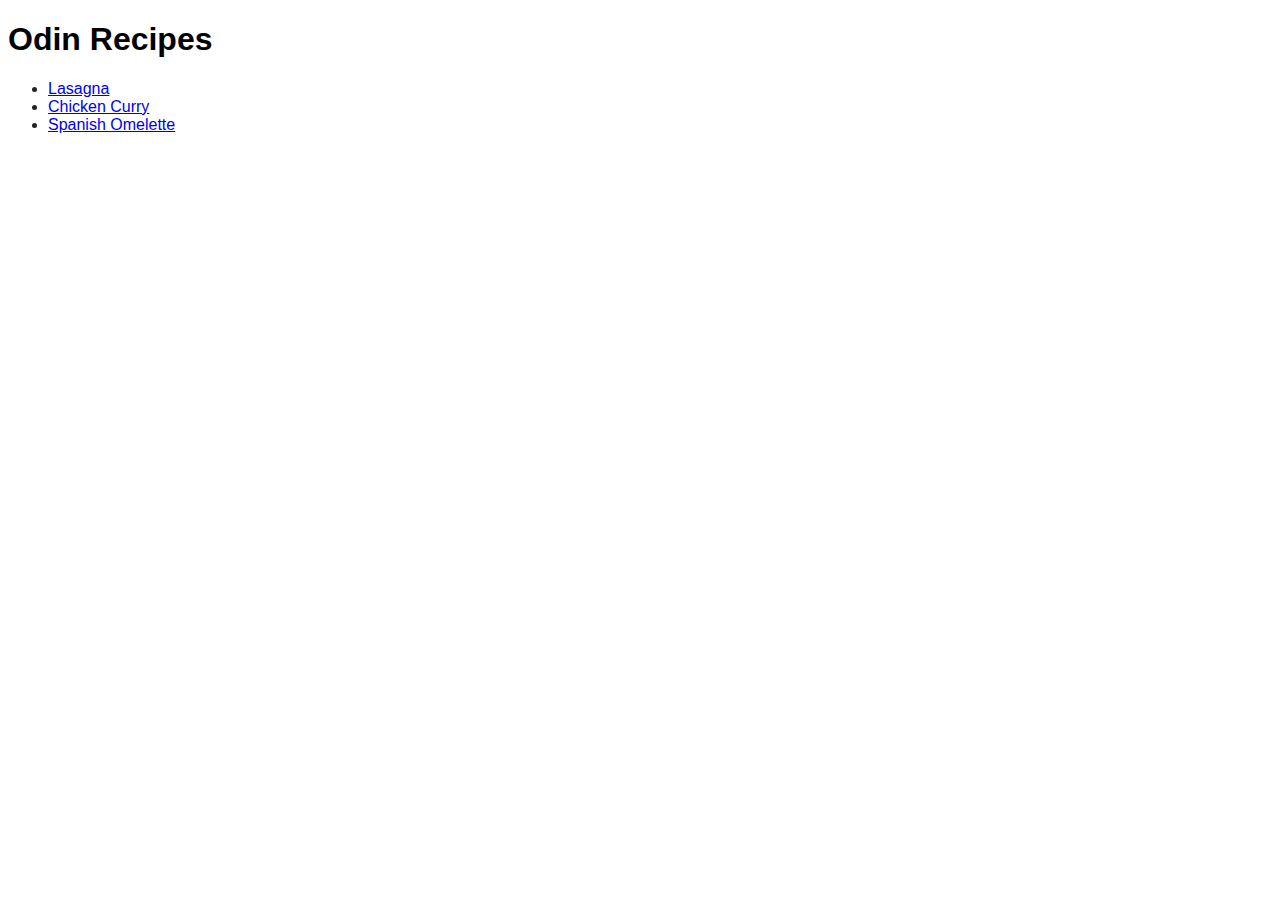
<file: index.html>
<!DOCTYPE html>
<html lang="en">
<head>
    <meta charset="UTF-8">
    <meta name="viewport" content="width=device-width, initial-scale=1.0">
    <title>The Odin Project - Recipes</title>
    <link rel="stylesheet" href="styles/global.css">
</head>
<body>
    <h1>Odin Recipes</h1>
    <ul>
        <li><a href="recipes/lasagna.html">Lasagna</a></li>
        <li><a href="recipes/chicken_curry.html">Chicken Curry</a></li>
        <li><a href="recipes/spanish_omelette.html">Spanish Omelette</a></li>
    </ul>
</body>
</html>
</file>
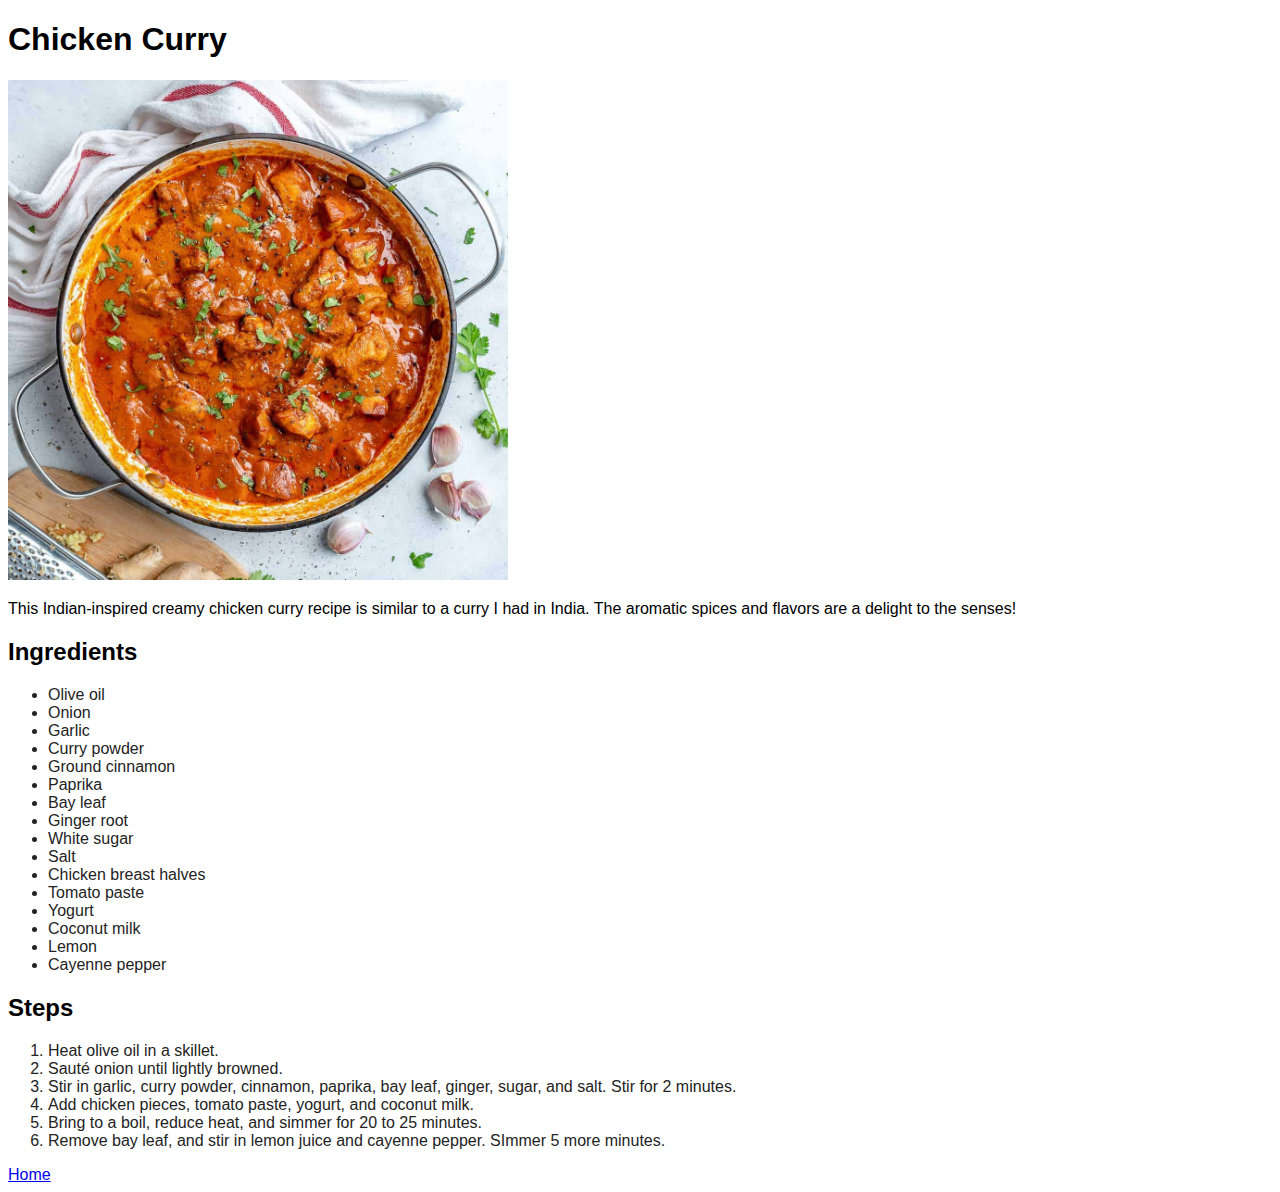
<file: recipes/chicken_curry.html>
<!DOCTYPE html>
<html lang="en">
<head>
    <meta charset="UTF-8">
    <meta name="viewport" content="width=device-width, initial-scale=1.0">
    <title>The Odin Project - Recipes</title>
    <link rel="stylesheet" href="../styles/global.css">
</head>
<body>
    <h1>Chicken Curry</h1>
    <img width="500" height="500" src="../images/curry.jpg" alt="Lasagna">
    <p>This Indian-inspired creamy chicken curry recipe is similar to a curry I had in India. The aromatic spices and flavors are a delight to the senses!</p>
    <h2>Ingredients</h2>
    <ul>
        <li>Olive oil</li>
        <li>Onion</li>
        <li>Garlic</li>
        <li>Curry powder</li>
        <li>Ground cinnamon</li>
        <li>Paprika</li>
        <li>Bay leaf</li>
        <li>Ginger root</li>
        <li>White sugar</li>
        <li>Salt</li>
        <li>Chicken breast halves</li>
        <li>Tomato paste</li>
        <li>Yogurt</li>
        <li>Coconut milk</li>
        <li>Lemon</li>
        <li>Cayenne pepper</li>
    </ul>
    <h2>Steps</h2>
    <ol>
        <li>Heat olive oil in a skillet.</li>
        <li>Sauté onion until lightly browned.</li>
        <li>Stir in garlic, curry powder, cinnamon, paprika, bay leaf, ginger, sugar, and salt. Stir for 2 minutes.</li>
        <li>Add chicken pieces, tomato paste, yogurt, and coconut milk.</li>
        <li>Bring to a boil, reduce heat, and simmer for 20 to 25 minutes.</li>
        <li>Remove bay leaf, and stir in lemon juice and cayenne pepper. SImmer 5 more minutes.</li>
    </ol>
    <a href="../index.html">Home</a>
</body>
</html>
</file>
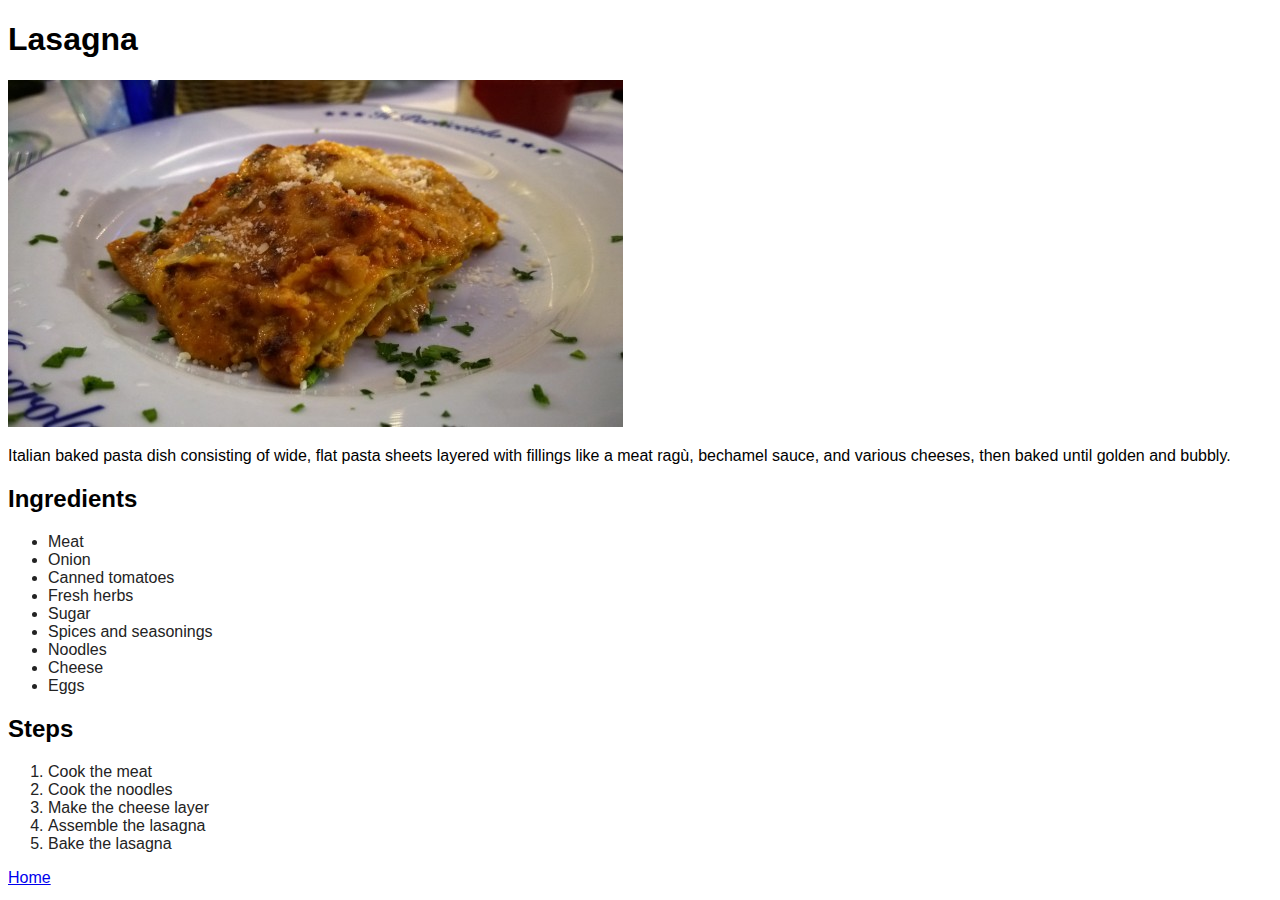
<file: recipes/lasagna.html>
<!DOCTYPE html>
<html lang="en">
<head>
    <meta charset="UTF-8">
    <meta name="viewport" content="width=device-width, initial-scale=1.0">
    <title>The Odin Project - Recipes</title>
    <link rel="stylesheet" href="../styles/global.css">
</head>
<body>
    <h1>Lasagna</h1>
    <img width="615" height="347" src="../images/lasagna.jpg" alt="Lasagna">
    <p>Italian baked pasta dish consisting of wide, flat pasta sheets layered with fillings like a meat ragù, bechamel sauce, and various cheeses, then baked until golden and bubbly.</p>
    <h2>Ingredients</h2>
    <ul>
        <li>Meat</li>
        <li>Onion</li>
        <li>Canned tomatoes</li>
        <li>Fresh herbs</li>
        <li>Sugar</li>
        <li>Spices and seasonings</li>
        <li>Noodles</li>
        <li>Cheese</li>
        <li>Eggs</li>
    </ul>
    <h2>Steps</h2>
    <ol>
        <li>Cook the meat</li>
        <li>Cook the noodles</li>
        <li>Make the cheese layer</li>
        <li>Assemble the lasagna</li>
        <li>Bake the lasagna</li>
    </ol>
    <a href="../index.html">Home</a>
</body>
</html>
</file>
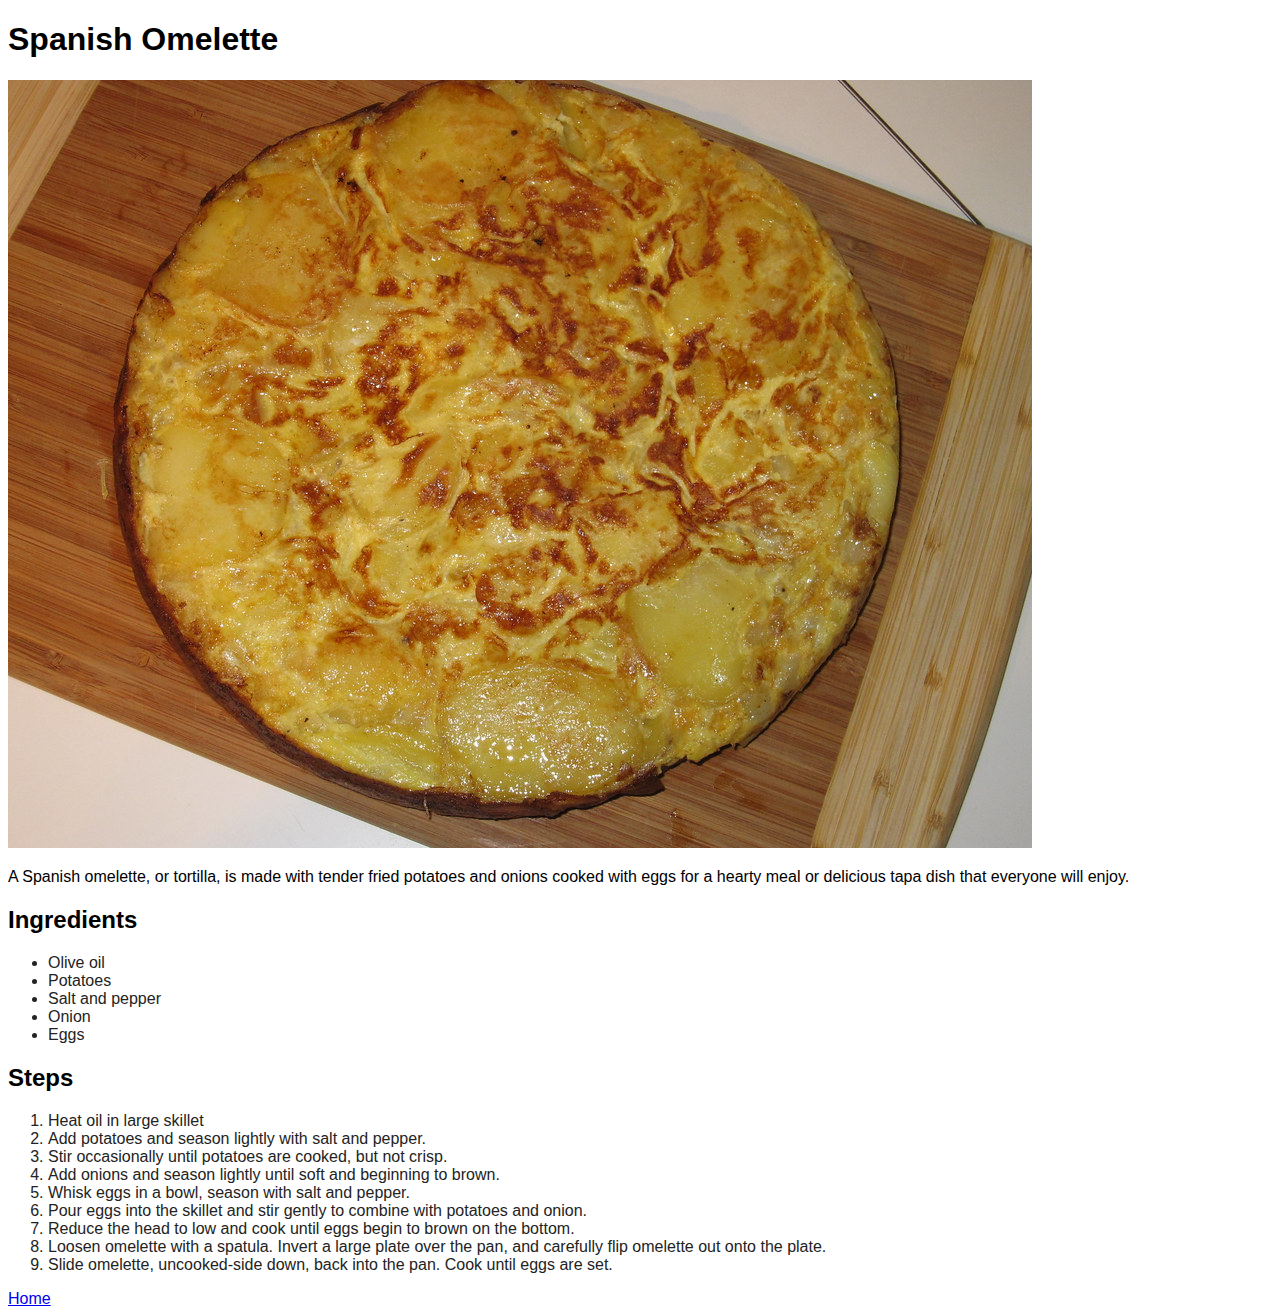
<file: recipes/spanish_omelette.html>
<!DOCTYPE html>
<html lang="en">
<head>
    <meta charset="UTF-8">
    <meta name="viewport" content="width=device-width, initial-scale=1.0">
    <title>The Odin Project - Recipes</title>
    <link rel="stylesheet" href="../styles/global.css">
</head>
<body>
    <h1>Spanish Omelette</h1>
    <img width="1024" height="768" src="../images/omelette.jpg" alt="Lasagna">
    <p>A Spanish omelette, or tortilla, is made with tender fried potatoes and onions cooked with eggs for a hearty meal or delicious tapa dish that everyone will enjoy.</p>
    <h2>Ingredients</h2>
    <ul>
        <li>Olive oil</li>
        <li>Potatoes</li>
        <li>Salt and pepper</li>
        <li>Onion</li>
        <li>Eggs</li>
    </ul>
    <h2>Steps</h2>
    <ol>
        <li>Heat oil in large skillet</li>
        <li>Add potatoes and season lightly with salt and pepper.</li>
        <li>Stir occasionally until potatoes are cooked, but not crisp.</li>
        <li>Add onions and season lightly until soft and beginning to brown.</li>
        <li>Whisk eggs in a bowl, season with salt and pepper.</li>
        <li>Pour eggs into the skillet and stir gently to combine with potatoes and onion.</li>
        <li>Reduce the head to low and cook until eggs begin to brown on the bottom.</li>
        <li>Loosen omelette with a spatula. Invert a large plate over the pan, and carefully flip omelette out onto the plate.</li>
        <li>Slide omelette, uncooked-side down, back into the pan. Cook until eggs are set.</li>
    </ol>
    <a href="../index.html">Home</a>
</body>
</html>
</file>
<file: styles/global.css>
* {
    font-family: sans-serif;
}

li {
    color: rgb(35, 35, 35);
}
</file>
